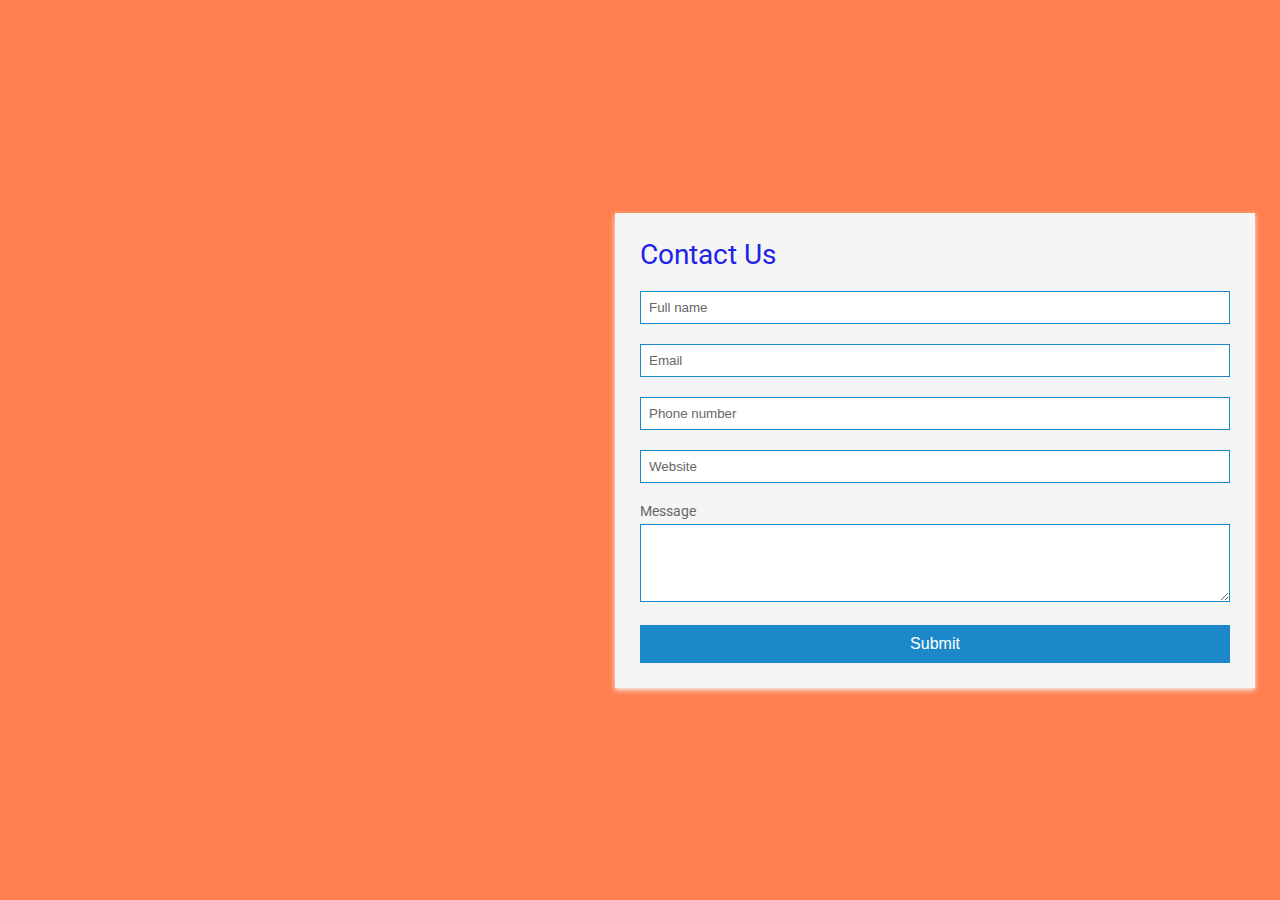
<file: extra.html>
<!DOCTYPE html>
<html lang="en">
<head>
  <meta charset="UTF-8">
  <meta http-equiv="X-UA-Compatible" content="IE=edge">
  <meta name="viewport" content="width=device-width, initial-scale=1.0">
  <link rel="stylesheet" href="https://use.fontawesome.com/releases/v5.4.1/css/all.css" integrity="sha384-5sAR7xN1Nv6T6+dT2mhtzEpVJvfS3NScPQTrOxhwjIuvcA67KV2R5Jz6kr4abQsz" crossorigin="anonymous">
    <link href="https://fonts.googleapis.com/css?family=Roboto:300,400,500,700" rel="stylesheet">
    <link rel="stylesheet" href="extra.css">
  <title>Contact form</title>
</head>

<body>
    <div class="main-block">
      <div class="left-part">
        <i class="fas fa-envelope"></i>
        <i class="fas fa-at"></i>
        <i class="fas fa-mail-bulk"></i>
      </div>
      <form action="/">
        <h1>Contact Us</h1>
        <div class="info">
          <input class="fname" type="text" name="name" placeholder="Full name">
          <input type="text" name="name" placeholder="Email">
          <input type="text" name="name" placeholder="Phone number">
          <input type="text" name="name" placeholder="Website">
        </div>
        <p>Message</p>
        <div>
          <textarea rows="4"></textarea>
        </div>
        <button type="submit" href="/">Submit</button>
      </form>
    </div>
  </body>
</html>
</file>
<file: extra.css>
html, body {
    min-height: 100%;
    padding: 0;
    margin: 0;
    font-family: Roboto, Arial, sans-serif;
    font-size: 14px;
    color: #666;
    }
    h1 {
    margin: 0 0 20px;
    font-weight: 400;
    color: rgb(33, 36, 231);
    }
    p {
    margin: 0 0 5px;
    }
    .main-block {
    display: flex;
    flex-direction: column;
    justify-content: center;
    align-items: center;
    min-height: 100vh;
    background: coral;
    }
    form {
    padding: 25px;
    margin: 25px;
    box-shadow: 0 2px 5px #f5f5f5; 
    background: #f5f5f5; 
    }
    .fas {
    margin: 25px 10px 0;
    font-size: 72px;
    color: #fff;
    }
    .fa-envelope {
    transform: rotate(-20deg);
    }
    .fa-at , .fa-mail-bulk{
    transform: rotate(10deg);
    }
    input, textarea {
    width: calc(100% - 18px);
    padding: 8px;
    margin-bottom: 20px;
    border: 1px solid #1c87c9;
    outline: none;
    }
    input::placeholder {
    color: #666;
    }
    button {
    width: 100%;
    padding: 10px;
    border: none;
    background: #1c87c9; 
    font-size: 16px;
    font-weight: 400;
    color: #fff;
    }
    button:hover {
    background: #23a08f;
    }    
    @media (min-width: 568px) {
    .main-block {
    flex-direction: row;
    }
    .left-part, form {
    width: 50%;
    }
    .fa-envelope {
    margin-top: 0;
    margin-left: 20%;
    }
    .fa-at {
    margin-top: -10%;
    margin-left: 65%;
    }
    .fa-mail-bulk {
    margin-top: 2%;
    margin-left: 28%;
    }
    }
</file>
